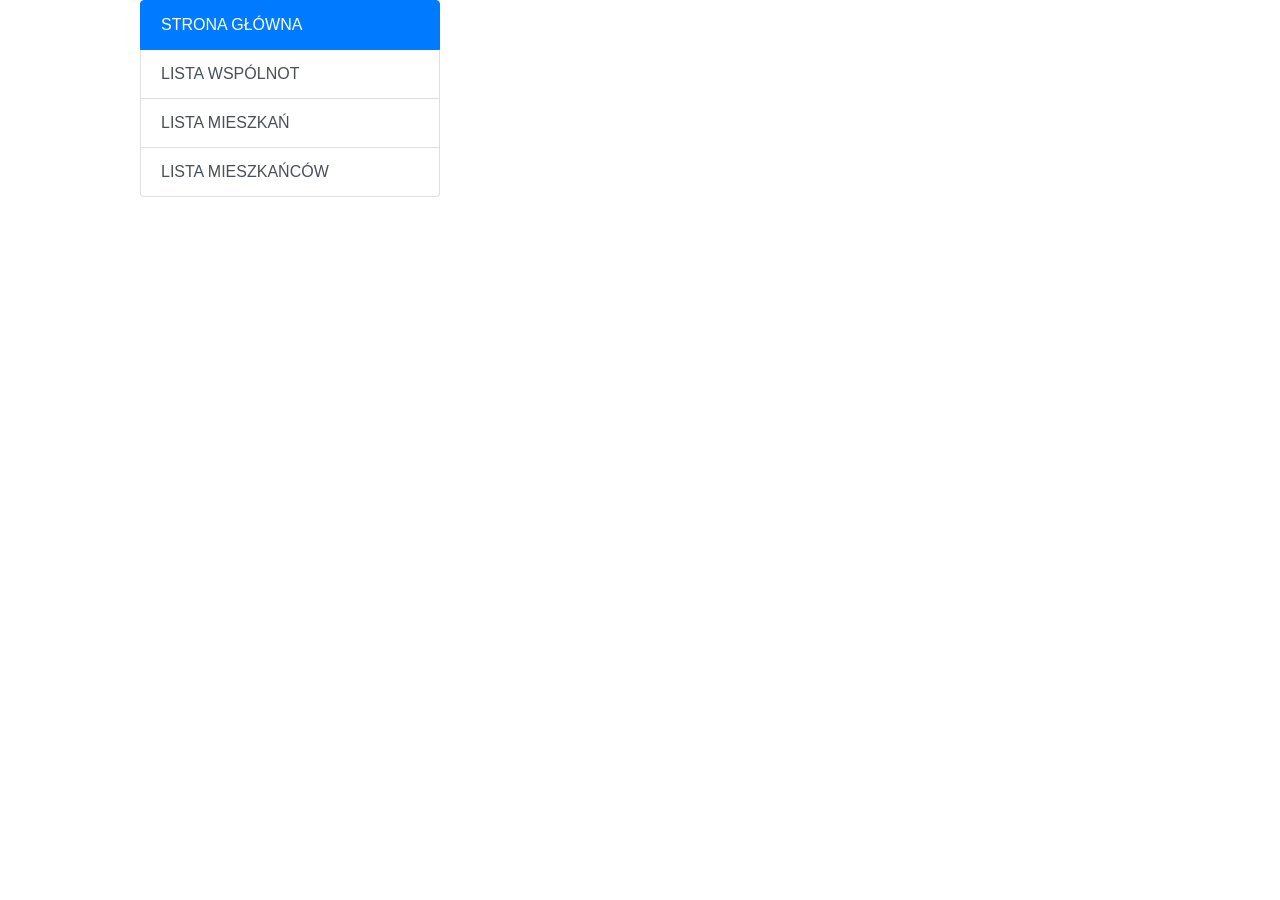
<file: src/main/resources/templates/index.html>
<!DOCTYPE html>
<html xmlns:th="http://www.thymeleaf.org">
<head>
    <meta charset="UTF-8"/>
    <title>MAIN PAGE - MENU</title>
    <link rel="stylesheet" href="regStyle.css">
    <link rel="stylesheet" href="https://maxcdn.bootstrapcdn.com/bootstrap/4.0.0/css/bootstrap.min.css"
          integrity="sha384-Gn5384xqQ1aoWXA+058RXPxPg6fy4IWvTNh0E263XmFcJlSAwiGgFAW/dAiS6JXm" crossorigin="anonymous">
    <script src="https://code.jquery.com/jquery-3.2.1.slim.min.js"
            integrity="sha384-KJ3o2DKtIkvYIK3UENzmM7KCkRr/rE9/Qpg6aAZGJwFDMVNA/GpGFF93hXpG5KkN"
            crossorigin="anonymous"></script>
    <script src="https://cdnjs.cloudflare.com/ajax/libs/popper.js/1.12.9/umd/popper.min.js"
            integrity="sha384-ApNbgh9B+Y1QKtv3Rn7W3mgPxhU9K/ScQsAP7hUibX39j7fakFPskvXusvfa0b4Q"
            crossorigin="anonymous"></script>
    <script src="https://maxcdn.bootstrapcdn.com/bootstrap/4.0.0/js/bootstrap.min.js"
            integrity="sha384-JZR6Spejh4U02d8jOt6vLEHfe/JQGiRRSQQxSfFWpi1MquVdAyjUar5+76PVCmYl"
            crossorigin="anonymous"></script>
</head>
<body>
<header></header>
<div class="mainPart">
    <div class="list-group navDiv">
        <a href="/main" class="list-group-item list-group-item-action active">STRONA GŁÓWNA</a>
        <a href="/allHousingCooperatives" class="list-group-item list-group-item-action">LISTA WSPÓLNOT</a>
        <a href="/allFlats" class="list-group-item list-group-item-action">LISTA MIESZKAŃ</a>
        <a href="/allResidents" class="list-group-item list-group-item-action">LISTA MIESZKAŃCÓW</a>
    </div>
<article>
<p th:text="'Liczba wszystkich wspólnot: ' + ${hcCount}"></p>
<p th:text="'Liczba wszystkich mieszkań: ' + ${flatsCount}"></p>
<p th:text="'Liczba wszystkich mieszkańców: ' + ${residents}"></p>
</article>
</div>
</body>
</html>
</file>
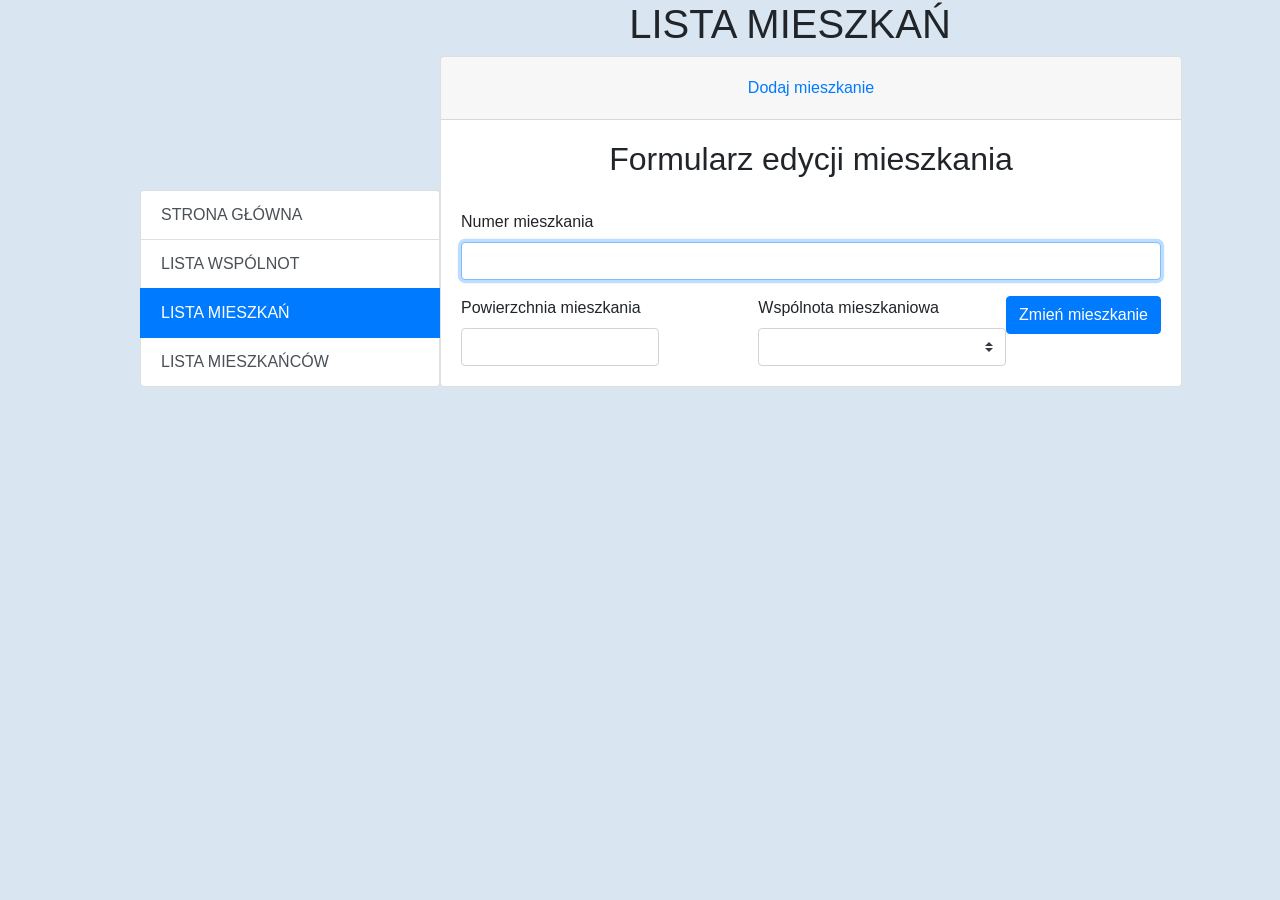
<file: src/main/resources/templates/flatModify.html>
<!DOCTYPE html>
<html xmlns:th="http://www.thymeleaf.org">
<head>
    <meta charset="UTF-8"/>
    <title>Housing Cooperative List</title>
    <link rel="stylesheet" href="regStyle.css">
    <link rel="stylesheet" href="https://maxcdn.bootstrapcdn.com/bootstrap/4.0.0/css/bootstrap.min.css"
          integrity="sha384-Gn5384xqQ1aoWXA+058RXPxPg6fy4IWvTNh0E263XmFcJlSAwiGgFAW/dAiS6JXm" crossorigin="anonymous">
    <script src="https://code.jquery.com/jquery-3.2.1.slim.min.js"
            integrity="sha384-KJ3o2DKtIkvYIK3UENzmM7KCkRr/rE9/Qpg6aAZGJwFDMVNA/GpGFF93hXpG5KkN"
            crossorigin="anonymous"></script>
    <script src="https://cdnjs.cloudflare.com/ajax/libs/popper.js/1.12.9/umd/popper.min.js"
            integrity="sha384-ApNbgh9B+Y1QKtv3Rn7W3mgPxhU9K/ScQsAP7hUibX39j7fakFPskvXusvfa0b4Q"
            crossorigin="anonymous"></script>
    <script src="https://maxcdn.bootstrapcdn.com/bootstrap/4.0.0/js/bootstrap.min.js"
            integrity="sha384-JZR6Spejh4U02d8jOt6vLEHfe/JQGiRRSQQxSfFWpi1MquVdAyjUar5+76PVCmYl"
            crossorigin="anonymous"></script>
</head>
<body class="bckgd">
<div class="mainPart">

    <div class="list-group navDiv">
        <a href="/main" class="list-group-item list-group-item-action">STRONA GŁÓWNA</a>
        <a href="/allHousingCooperatives" class="list-group-item list-group-item-action">LISTA WSPÓLNOT</a>
        <a href="/allFlats" class="list-group-item list-group-item-action active">LISTA MIESZKAŃ</a>
        <a href="/allResidents" class="list-group-item list-group-item-action">LISTA MIESZKAŃCÓW</a>
    </div>


    <div class="articleDiv">
        <div class="add_button"><h1>LISTA MIESZKAŃ</h1></div>
        <div class="form_part" id="accordion">
            <div class="card">
                <div class="card-header" id="headingOne">
                    <h5 class="mb-0">
                        <button class="btn btn-link add_button" data-toggle="collapse" data-target="#collapseOne"
                                aria-expanded="true" aria-controls="collapseOne">Dodaj mieszkanie
                        </button>
                    </h5>
                </div>

                <div id="collapseOne" class="collapse show" aria-labelledby="headingOne" data-parent="#accordion">
                    <form class="card-body allform" method="post" action="/flatModify" th:object="${flatMod}">
                        <h2 class="headerName">Formularz edycji mieszkania</h2><br/>

                        <div class="form-group nameDiv">
                            <label for="numberID">Numer mieszkania</label>
                            <input class="form-control nameInput" id="numberID" type="text" name="number"
                                   th:value="${flatMod.getFlatNo()}" autofocus th:field="*{flatNo}"/>
                        </div>

                        <div class="adressDiv">

                            <div class="streetDiv">
                                <label for="streetID">Powierzchnia mieszkania</label>
                                <input class="form-control" id="streetID" required type="text" name="area"
                                       pattern="[0-9]{1,}.[0-9]{0,2}"
                                       title="Powierzchnia powinna zawierać max dwa miejsca po przecinku i powinien zostać wykorzystany znak kropki ."
                                       th:field="*{flatArea}" th:value="${flatMod.getFlatArea()}">
                            </div>

                            <div class="noDiv">
                                <label hidden for="noID">Liczba mieszkańców</label>
                                <input hidden class="form-control" id="noID" required type="number" name="residentsNo"
                                       th:field="*{residentsNumber}" th:value="${flatMod.getResidentsNumber()}">
                            </div>

                            <div class="cityDiv">
                                <label for="cityID">Wspólnota mieszkaniowa</label>
                                <select class="custom-select" id="cityID" name="idHC" required>
                                    <option class="defaultCity" th:value="${flatMod.getHousingCooperative().getIdHC()}"
                                            th:text="${flatMod.getHousingCooperative().getName()}" selected
                                            data-default></option>
                                    <option th:each="hc : ${hcList}" th:value="${hc.getIdHC()}"
                                            th:text="${hc.getName()}"></option>
                                </select>
                            </div>
                            <input hidden type="number" name="idF" th:value="${flatMod.getIdF()}">

                            <br/>
                            <div class="buttonDiv">
                                <input class="btn btn-primary" type="submit" value="Zmień mieszkanie">
                            </div>
                        </div>
                    </form>
                </div>
            </div>
        </div>


    </div>
</div>
</body>
</html>
</file>
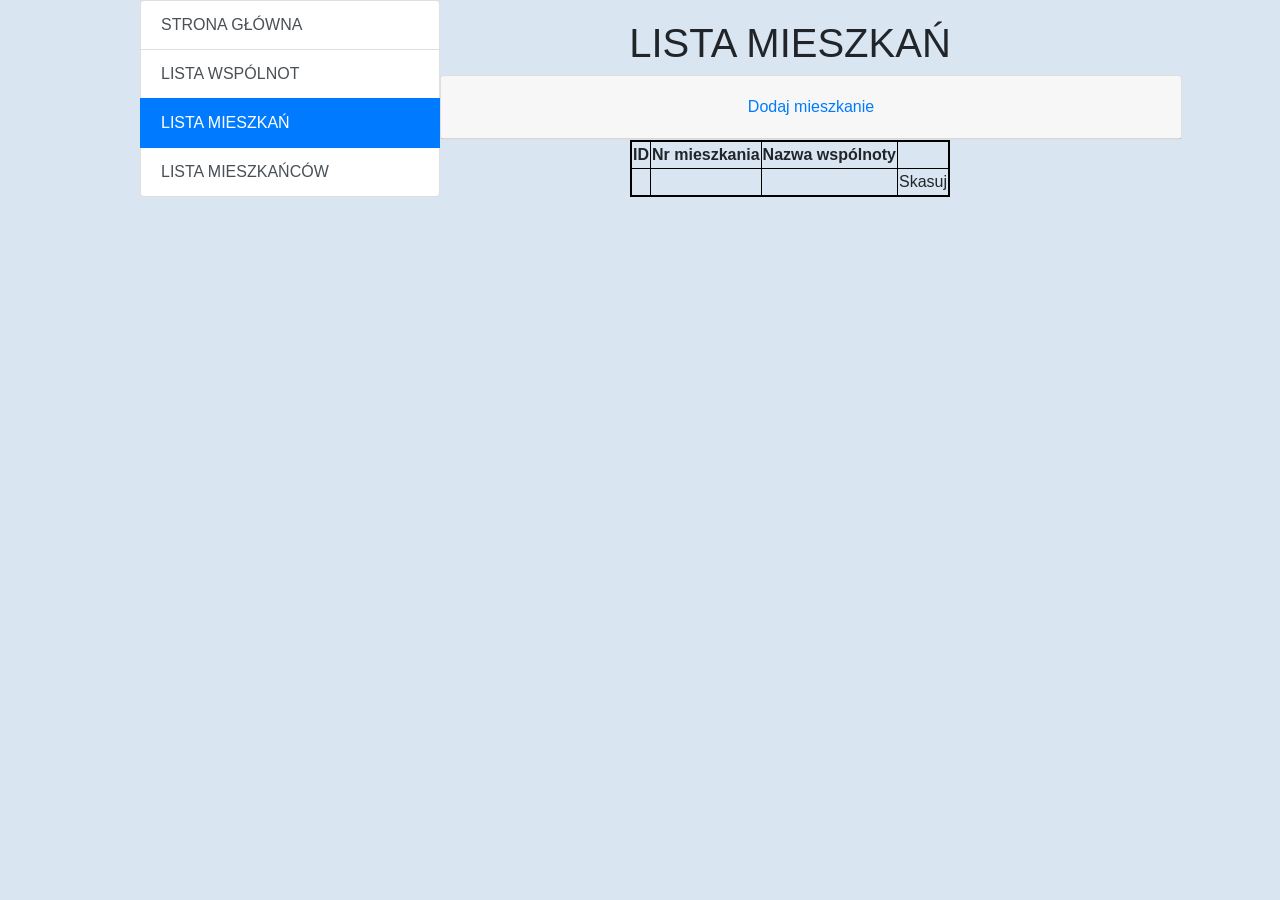
<file: src/main/resources/templates/flatsList.html>
<!DOCTYPE html>
<html xmlns:th="http://www.thymeleaf.org">
<head>
    <meta charset="UTF-8"/>
    <title>Housing Cooperative List</title>
    <link rel="stylesheet" href="regStyle.css">
    <link rel="stylesheet" href="https://maxcdn.bootstrapcdn.com/bootstrap/4.0.0/css/bootstrap.min.css"
          integrity="sha384-Gn5384xqQ1aoWXA+058RXPxPg6fy4IWvTNh0E263XmFcJlSAwiGgFAW/dAiS6JXm" crossorigin="anonymous">
    <script src="https://code.jquery.com/jquery-3.2.1.slim.min.js"
            integrity="sha384-KJ3o2DKtIkvYIK3UENzmM7KCkRr/rE9/Qpg6aAZGJwFDMVNA/GpGFF93hXpG5KkN"
            crossorigin="anonymous"></script>
    <script src="https://cdnjs.cloudflare.com/ajax/libs/popper.js/1.12.9/umd/popper.min.js"
            integrity="sha384-ApNbgh9B+Y1QKtv3Rn7W3mgPxhU9K/ScQsAP7hUibX39j7fakFPskvXusvfa0b4Q"
            crossorigin="anonymous"></script>
    <script src="https://maxcdn.bootstrapcdn.com/bootstrap/4.0.0/js/bootstrap.min.js"
            integrity="sha384-JZR6Spejh4U02d8jOt6vLEHfe/JQGiRRSQQxSfFWpi1MquVdAyjUar5+76PVCmYl"
            crossorigin="anonymous"></script>
</head>
<body class="bckgd">
<div class="mainPart">

    <div class="list-group navDiv">
        <a href="/main" class="list-group-item list-group-item-action">STRONA GŁÓWNA</a>
        <a href="/allHousingCooperatives" class="list-group-item list-group-item-action">LISTA WSPÓLNOT</a>
        <a href="/allFlats" class="list-group-item list-group-item-action active">LISTA MIESZKAŃ</a>
        <a href="/allResidents" class="list-group-item list-group-item-action">LISTA MIESZKAŃCÓW</a>
    </div>


    <div class="articleDiv">
        <div class="add_button"><h1>LISTA MIESZKAŃ</h1></div>
        <div class="form_part" id="accordion">
            <div class="card">
                <div class="card-header" id="headingOne">
                    <h5 class="mb-0">
                        <button class="btn btn-link add_button" data-toggle="collapse" data-target="#collapseOne"
                                aria-expanded="true" aria-controls="collapseOne">Dodaj mieszkanie
                        </button>
                    </h5>
                </div>

                <div id="collapseOne" class="collapse hide" aria-labelledby="headingOne" data-parent="#accordion">
                    <form class="card-body allform" method="post" action="/addFlat" th:object="${newFlat}">
                        <h2 class="headerName">Formularz dodawania nowego mieszkania</h2><br/>

                        <div class="form-group nameDiv">
                            <label for="numberID">Numer mieszkania</label>
                            <input class="form-control nameInput" id="numberID" type="text" name="number"
                                   placeholder="Wpisz nr mieszkania"
                                   autofocus th:field="*{flatNo}"/>
                        </div>

                        <div class="adressDiv">

                            <div class="streetDiv">
                                <label for="streetID">Powierzchnia mieszkania</label>
                                <input class="form-control" id="streetID" required type="text" name="area" pattern="[0-9]{1,}.[0-9]{0,2}"
                                       title="Powierzchnia powinna zawierać max dwa miejsca po przecinku i powinien zostać wykorzystany znak kropki ."
                                       placeholder="Wpisz powierznię mieszkania" th:field="*{flatArea}">
                            </div>

                            <div class="noDiv">
                                <label hidden for="noID">Liczba mieszkańców</label>
                                <input hidden class="form-control" id="noID" required type="number" value="0" name="residentsNo"
                                       placeholder="Wpisz liczbę mieszkańców" th:field="*{residentsNumber}">
                            </div>

                            <div class="cityDiv">
                                <label for="cityID">Wspólnota mieszkaniowa</label>
                                <select class="custom-select" id="cityID" name="idHC" required>
                                    <option class="defaultCity" value="" selected data-default>Wybierz...</option>
                                    <option th:each="hc : ${hcList}" th:value="${hc.getIdHC()}" th:text="${hc.name}"></option>
                                </select>
                            </div>
                        </div>
                        <br/>
                        <div class="buttonDiv">
                            <input class="btn btn-primary" type="submit" value="Dodaj mieszkanie">
                        </div>
                    </form>
                </div>
            </div>
        </div>

        <div class="table_part">
            <table class="tb all_table">
                <tr class="tb">
                    <th class="tb" scope="col" align="center">ID</th>
                    <th class="tb" scope="col" align="center">Nr mieszkania</th>
                    <th class="tb" scope="col" align="center">Nazwa wspólnoty</th>
                    <th class="tb" scope="col"></th>
                </tr>
                <tr class="tb" th:each="fl : ${flats}">
                    <td class="tb" th:text="${fl.getIdF()}"></td>
                    <td class="tb"><a th:href="'/flatDetail?idF=' + ${fl.getIdF()}"
                                      th:text="${fl.getFlatNo()}"></a></td>
                    <td class="tb" th:text="${fl.getHousingCooperative().getName()}"></td>
                    <td class="tb"><a th:href="'/deleteF?idF=' + ${fl.getIdF()}">Skasuj</a></td>
                </tr>
            </table>
        </div>

    </div>
</div>
</body>
</html>
</file>
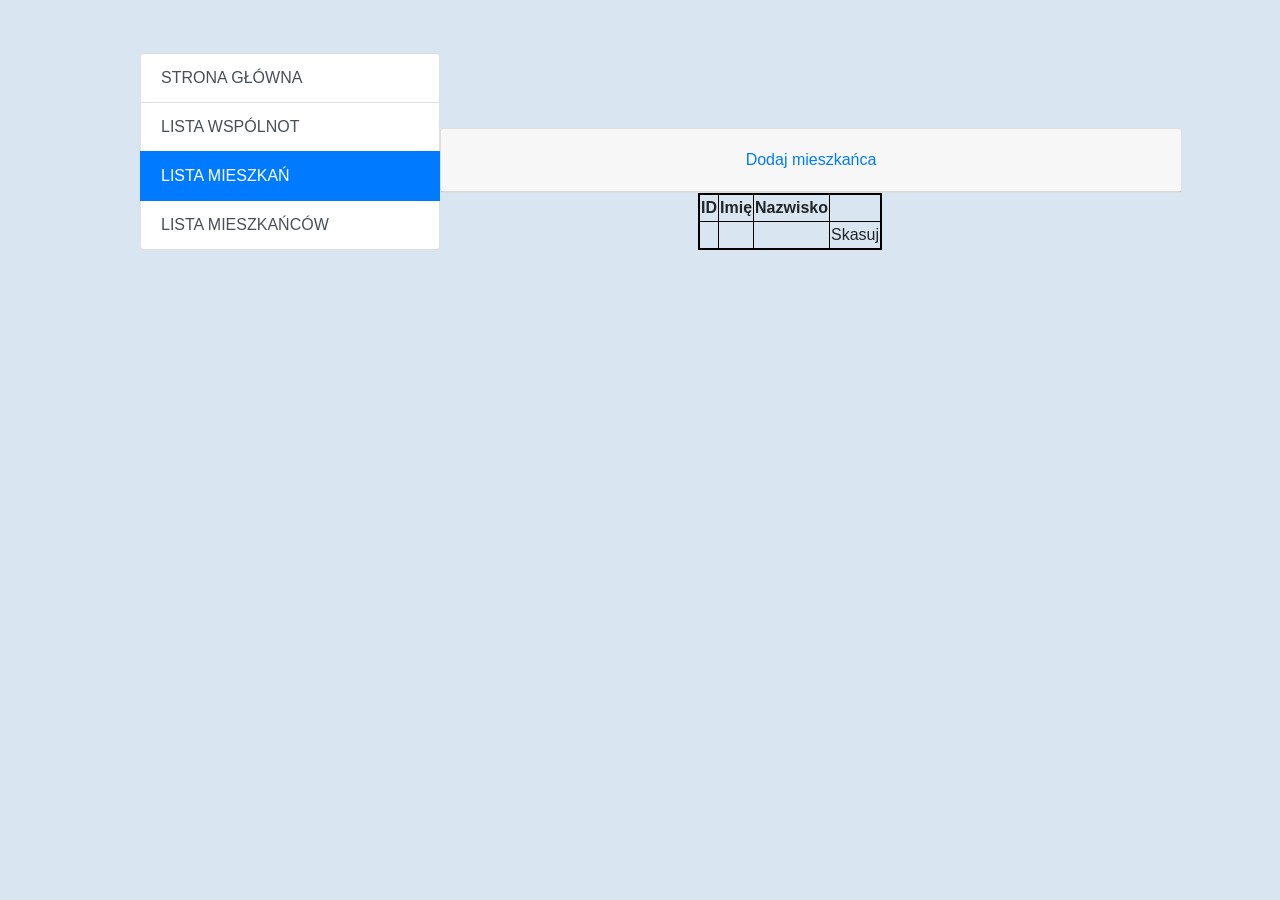
<file: src/main/resources/templates/flDetail.html>
<!DOCTYPE html>
<html xmlns:th="http://www.thymeleaf.org">
<head>
    <meta charset="UTF-8"/>
    <title>Housing Cooperative List</title>
    <link rel="stylesheet" href="regStyle.css">
    <link rel="stylesheet" href="https://maxcdn.bootstrapcdn.com/bootstrap/4.0.0/css/bootstrap.min.css"
          integrity="sha384-Gn5384xqQ1aoWXA+058RXPxPg6fy4IWvTNh0E263XmFcJlSAwiGgFAW/dAiS6JXm" crossorigin="anonymous">
    <script src="https://code.jquery.com/jquery-3.2.1.slim.min.js"
            integrity="sha384-KJ3o2DKtIkvYIK3UENzmM7KCkRr/rE9/Qpg6aAZGJwFDMVNA/GpGFF93hXpG5KkN"
            crossorigin="anonymous"></script>
    <script src="https://cdnjs.cloudflare.com/ajax/libs/popper.js/1.12.9/umd/popper.min.js"
            integrity="sha384-ApNbgh9B+Y1QKtv3Rn7W3mgPxhU9K/ScQsAP7hUibX39j7fakFPskvXusvfa0b4Q"
            crossorigin="anonymous"></script>
    <script src="https://maxcdn.bootstrapcdn.com/bootstrap/4.0.0/js/bootstrap.min.js"
            integrity="sha384-JZR6Spejh4U02d8jOt6vLEHfe/JQGiRRSQQxSfFWpi1MquVdAyjUar5+76PVCmYl"
            crossorigin="anonymous"></script>
</head>
<body class="bckgd">
<div class="mainPart">

    <div class="list-group navDiv">
        <a href="/main" class="list-group-item list-group-item-action">STRONA GŁÓWNA</a>
        <a href="/allHousingCooperatives" class="list-group-item list-group-item-action">LISTA WSPÓLNOT</a>
        <a href="/allFlats" class="list-group-item list-group-item-action active">LISTA MIESZKAŃ</a>
        <a href="/allResidents" class="list-group-item list-group-item-action">LISTA MIESZKAŃCÓW</a>
    </div>


    <div class="articleDiv">
        <h1 th:text="'Lista mieszkańców mieszkania: ' + ${flat.getFlatNo()}"></h1>
        <p th:text="'Wspólnoty: ' + ${flat.getHousingCooperative().getName()}"></p><br/>
        <p th:text="'Liczba mieszkańców: ' + ${residentsNo}"></p><br/>
        <p th:text="'Powierzchnia: ' + ${flat.getFlatArea()}"></p><br/>

        <div class="form_part" id="accordion">
            <div class="card">
                <div class="card-header" id="headingOne">
                    <h5 class="mb-0">
                        <button class="btn btn-link add_button" data-toggle="collapse" data-target="#collapseOne"
                                aria-expanded="true" aria-controls="collapseOne">Dodaj mieszkańca
                        </button>
                    </h5>
                </div>

                <div id="collapseOne" class="collapse hide" aria-labelledby="headingOne" data-parent="#accordion">
                    <form class="card-body allform" method="post" action="/addResident" th:object="${newResident}">
                        <h2 class="headerName">Formularz dodawania nowego mieszkańca</h2><br/>

                        <div class="form-group nameDiv">
                            <label for="nameID">Imię</label>
                            <input class="form-control nameInput" id="nameID" type="text" name="name"
                                   placeholder="Wpisz imię"
                                   autofocus th:field="*{name}"/>
                        </div>

                        <div class="form-group nameDiv">
                            <label for="surnameID">Nazwisko</label>
                            <input class="form-control nameInput" id="surnameID" type="text" name="surname"
                                   placeholder="Wpisz nazwisko"
                                   autofocus th:field="*{surname}"/>

                        </div>

                        <div class="sexDiv">
                            <label>Płeć</label>
                            <div class="selectSex">
                                <label><input th:each="sex : ${sexOption}" type="radio" name="sex"
                                              th:value="${sex.name()}" th:field="*{sex}" th:text="${sex.getPolishSex()}"></label>
                            </div>

                        </div>

                        <div class="cityDiv">
                            <label hidden for="cityID">Nr mieszkania</label>
                            <input hidden class="custom-select" id="cityID" name="idF" required th:value="${flat.getIdF()}"></input>
                        </div>

                        <br/>
                        <div class="buttonDiv">
                            <input class="btn btn-primary" type="submit" value="Dodaj mieszkańca">
                        </div>
                    </form>
                </div>
            </div>
        </div>

        <div class="table_part">
            <table class="tb all_table">
                <tr class="tb">
                    <th class="tb" scope="col" align="center">ID</th>
                    <th class="tb" scope="col" align="center">Imię</th>
                    <th class="tb" scope="col" align="center">Nazwisko</th>
                    <th class="tb" scope="col"></th>
                </tr>
                <tr class="tb" th:each="res : ${allResidents}">
                    <td class="tb" th:text="${res.getId()}"></td>
                    <td class="tb"><a th:href="'/residentDetail?idR=' + ${res.getId()}"
                                      th:text="${res.getName()}"></a></td>
                    <td class="tb" th:text="${res.getSurname()}"></td>
                    <td class="tb"><a th:href="'/deleteR?idR=' + ${res.getId()}">Skasuj</a></td>
                </tr>
            </table>
        </div>

    </div>
</div>
</body>
</html>
</file>
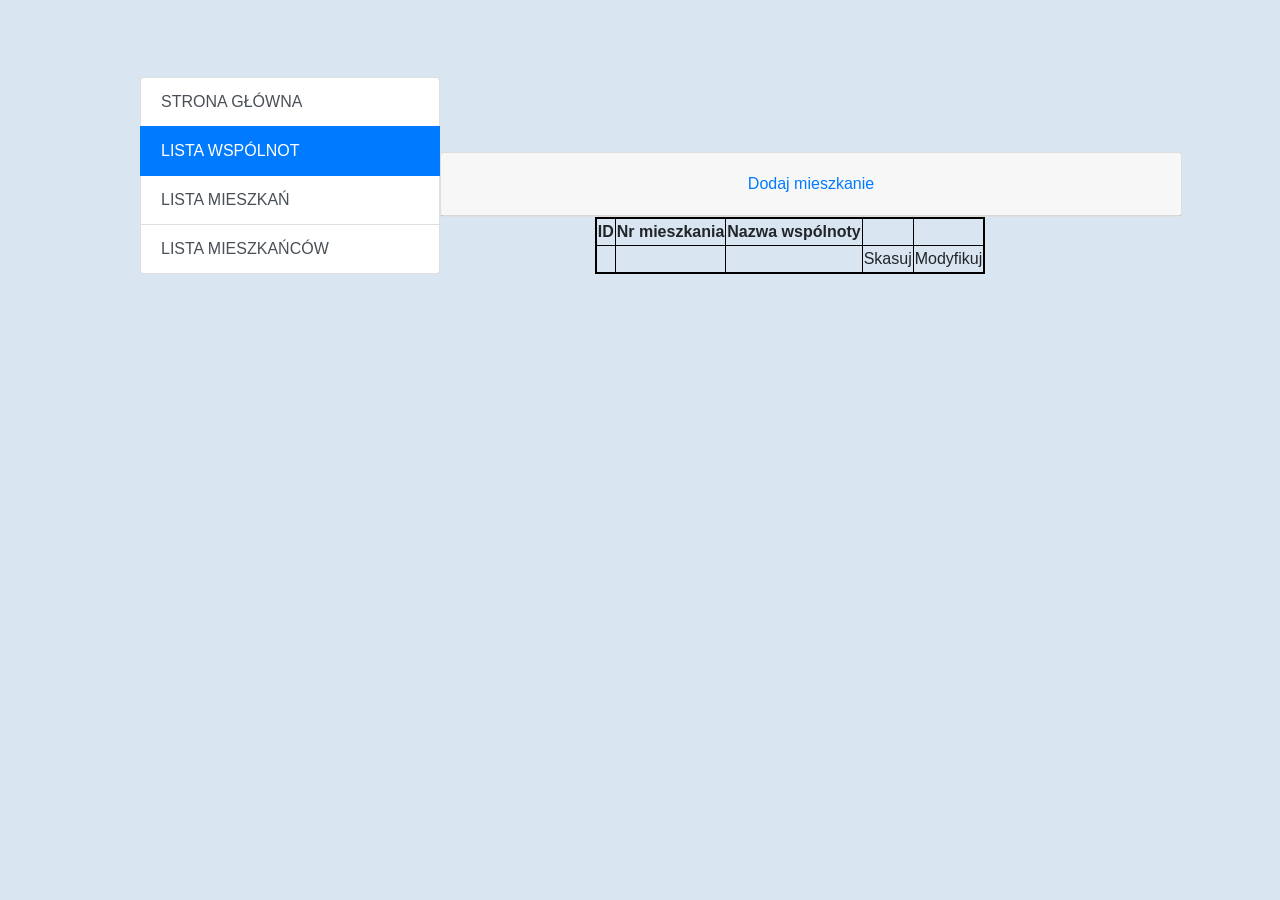
<file: src/main/resources/templates/hcDetail.html>
<!DOCTYPE html>
<html xmlns:th="http://www.thymeleaf.org">
<head>
    <meta charset="UTF-8"/>
    <title>Housing Cooperative List</title>
    <link rel="stylesheet" href="regStyle.css">
    <link rel="stylesheet" href="https://maxcdn.bootstrapcdn.com/bootstrap/4.0.0/css/bootstrap.min.css"
          integrity="sha384-Gn5384xqQ1aoWXA+058RXPxPg6fy4IWvTNh0E263XmFcJlSAwiGgFAW/dAiS6JXm" crossorigin="anonymous">
    <script src="https://code.jquery.com/jquery-3.2.1.slim.min.js"
            integrity="sha384-KJ3o2DKtIkvYIK3UENzmM7KCkRr/rE9/Qpg6aAZGJwFDMVNA/GpGFF93hXpG5KkN"
            crossorigin="anonymous"></script>
    <script src="https://cdnjs.cloudflare.com/ajax/libs/popper.js/1.12.9/umd/popper.min.js"
            integrity="sha384-ApNbgh9B+Y1QKtv3Rn7W3mgPxhU9K/ScQsAP7hUibX39j7fakFPskvXusvfa0b4Q"
            crossorigin="anonymous"></script>
    <script src="https://maxcdn.bootstrapcdn.com/bootstrap/4.0.0/js/bootstrap.min.js"
            integrity="sha384-JZR6Spejh4U02d8jOt6vLEHfe/JQGiRRSQQxSfFWpi1MquVdAyjUar5+76PVCmYl"
            crossorigin="anonymous"></script>
</head>
<body class="bckgd">
<div class="mainPart">

    <div class="list-group navDiv">
        <a href="/main" class="list-group-item list-group-item-action">STRONA GŁÓWNA</a>
        <a href="/allHousingCooperatives" class="list-group-item list-group-item-action active">LISTA WSPÓLNOT</a>
        <a href="/allFlats" class="list-group-item list-group-item-action">LISTA MIESZKAŃ</a>
        <a href="/allResidents" class="list-group-item list-group-item-action">LISTA MIESZKAŃCÓW</a>
    </div>

    <div class="articleDiv">
        <h1 th:text="'Lista mieszkań wspólnoty: ' + ${hc.getName()}"></h1><br/>
        <p th:text="'Liczba mieszkań: ' + ${flatsNo} + ' , suma powierzczni: ' + ${sumArea}"></p><br/>
        <p th:text="'Ulica: ' + ${hc.getAdressStreet()} + ' , nr budynku: ' + ${hc.getAdressNo()}"></p><br/>
        <p th:text="'Miasto: ' + ${hc.getCity().getPolishName()} + ', kod: ' + ${hc.getAdressCode()}"></p><br/>

        <div class="form_part" id="accordion">
            <div class="card">
                <div class="card-header" id="headingOne">
                    <h5 class="mb-0">
                        <button class="btn btn-link add_button" data-toggle="collapse" data-target="#collapseOne"
                                aria-expanded="true" aria-controls="collapseOne">Dodaj mieszkanie
                        </button>
                    </h5>
                </div>

                <div id="collapseOne" class="collapse hide" aria-labelledby="headingOne" data-parent="#accordion">
                    <form class="card-body allform" method="post" action="/addFlat" th:object="${newFlat}">
                        <h2 class="headerName">Formularz dodawania nowego mieszkania</h2><br/>

                        <div class="form-group nameDiv">
                            <label for="numberID">Numer mieszkania</label>
                            <input class="form-control nameInput" id="numberID" type="text" name="number"
                                   placeholder="Wpisz nr mieszkania"
                                   autofocus th:field="*{flatNo}"/>
                        </div>

                        <div class="adressDiv">

                            <div class="streetDiv">
                                <label for="streetID">Powierzchnia mieszkania</label>
                                <input class="form-control" id="streetID" required type="text" name="area"
                                       pattern="[0-9]{1,}.[0-9]{0,2}"
                                       title="Powierzchnia powinna zawierać max dwa miejsca po przecinku i powinien zostać wykorzystany znak kropki ."
                                       placeholder="Wpisz powierznię mieszkania" th:field="*{flatArea}">
                            </div>

                            <div class="noDiv">
                                <label hidden for="noID">Liczba mieszkańców</label>
                                <input hidden class="form-control" id="noID" required type="number" value="0"
                                       name="residentsNo"
                                       placeholder="Wpisz liczbę mieszkańców" th:field="*{residentsNumber}">
                            </div>

                            <div class="cityDiv">
                                <input hidden type="text" name="idHC" th:value="${hc.getIdHC()}"></input>
                            </div>
                        </div>
                        <br/>
                        <div class="buttonDiv">
                            <input class="btn btn-primary" type="submit" value="Dodaj mieszkanie">
                        </div>
                    </form>
                </div>
            </div>
        </div>

        <div class="table_part">
            <table class="tb all_table">
                <tr class="tb">
                    <th class="tb" scope="col" align="center">ID</th>
                    <th class="tb" scope="col" align="center">Nr mieszkania</th>
                    <th class="tb" scope="col" align="center">Nazwa wspólnoty</th>
                    <th class="tb" scope="col"></th>
                    <th class="tb" scope="col"></th>
                </tr>
                <tr class="tb" th:each="fl : ${allFlats}">
                    <td class="tb" th:text="${fl.getIdF()}"></td>
                    <td class="tb"><a th:href="'/flatDetail?idF=' + ${fl.getIdF()}"
                                      th:text="${fl.getFlatNo()}"></a></td>
                    <td class="tb" th:text="${fl.getHousingCooperative().getName()}"></td>
                    <td class="tb"><a th:href="'/deleteF?idF=' + ${fl.getIdF()}">Skasuj</a></td>
                    <td class="tb"><a th:href="'/flatModifyForm?idF=' + ${fl.getIdF()}">Modyfikuj</a></td>
                </tr>
            </table>
        </div>

    </div>
</div>
</body>
</html>
</file>
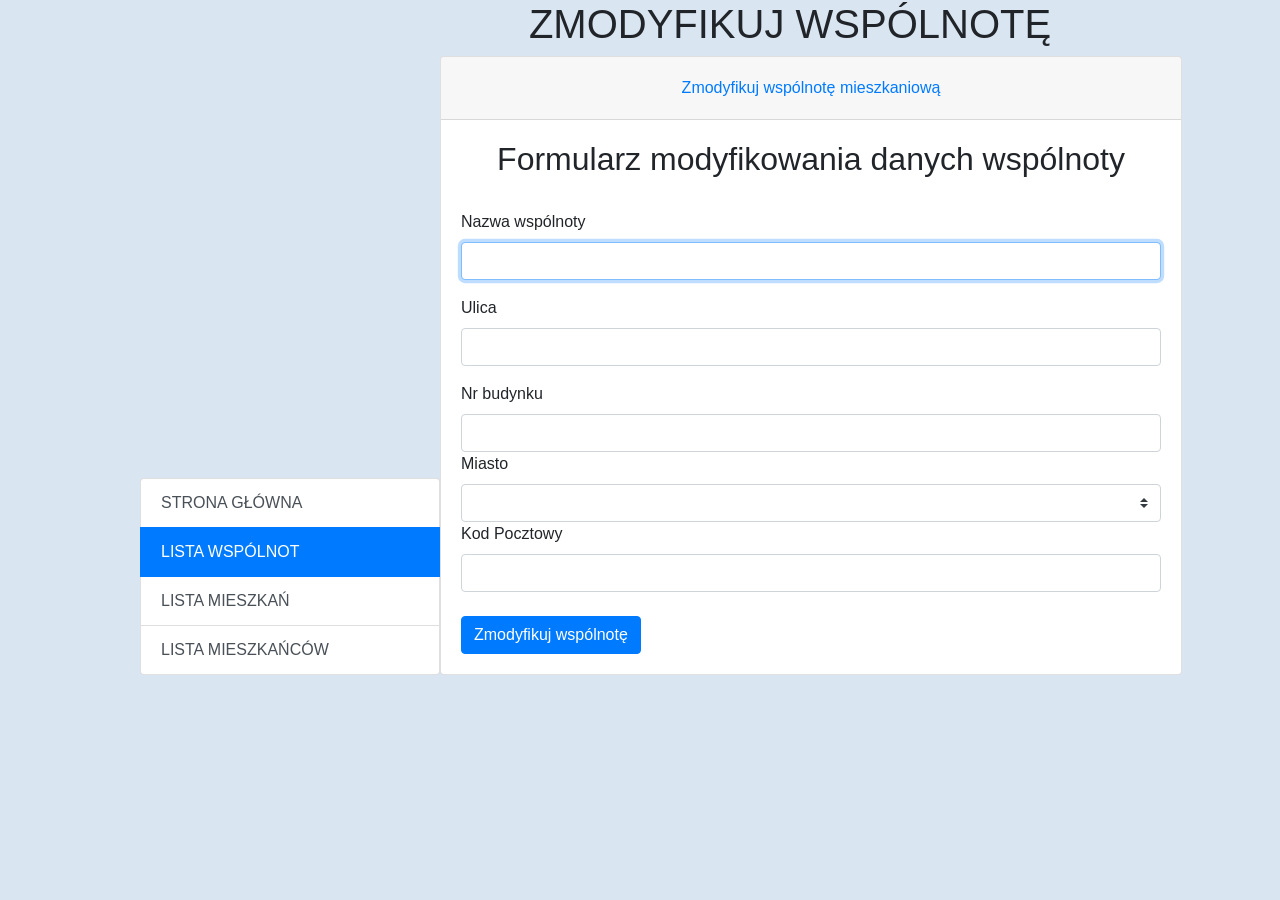
<file: src/main/resources/templates/hcModify.html>
<!DOCTYPE html>
<html xmlns:th="http://www.thymeleaf.org">
<head>
    <meta charset="UTF-8"/>
    <title>Housing Cooperative List</title>
    <link rel="stylesheet" href="regStyle.css">
    <link rel="stylesheet" href="https://maxcdn.bootstrapcdn.com/bootstrap/4.0.0/css/bootstrap.min.css"
          integrity="sha384-Gn5384xqQ1aoWXA+058RXPxPg6fy4IWvTNh0E263XmFcJlSAwiGgFAW/dAiS6JXm" crossorigin="anonymous">
    <script src="https://code.jquery.com/jquery-3.2.1.slim.min.js"
            integrity="sha384-KJ3o2DKtIkvYIK3UENzmM7KCkRr/rE9/Qpg6aAZGJwFDMVNA/GpGFF93hXpG5KkN"
            crossorigin="anonymous"></script>
    <script src="https://cdnjs.cloudflare.com/ajax/libs/popper.js/1.12.9/umd/popper.min.js"
            integrity="sha384-ApNbgh9B+Y1QKtv3Rn7W3mgPxhU9K/ScQsAP7hUibX39j7fakFPskvXusvfa0b4Q"
            crossorigin="anonymous"></script>
    <script src="https://maxcdn.bootstrapcdn.com/bootstrap/4.0.0/js/bootstrap.min.js"
            integrity="sha384-JZR6Spejh4U02d8jOt6vLEHfe/JQGiRRSQQxSfFWpi1MquVdAyjUar5+76PVCmYl"
            crossorigin="anonymous"></script>
</head>
<body class="bckgd">
<div class="mainPart">

    <div class="list-group navDiv">
        <a href="/main" class="list-group-item list-group-item-action">STRONA GŁÓWNA</a>
        <a href="/allHousingCooperatives" class="list-group-item list-group-item-action active">LISTA WSPÓLNOT</a>
        <a href="/allFlats" class="list-group-item list-group-item-action">LISTA MIESZKAŃ</a>
        <a href="/allResidents" class="list-group-item list-group-item-action">LISTA MIESZKAŃCÓW</a>
    </div>


    <div class="articleDiv">
        <div class="add_button"><h1>ZMODYFIKUJ WSPÓLNOTĘ</h1></div>
        <div class="form_part">
            <div class="card">
                <div class="card-header" id="headingOne">
                    <h5 class="mb-0">
                        <button class="btn btn-link add_button" data-toggle="collapse" data-target="#collapseOne"
                                aria-expanded="true" aria-controls="collapseOne">Zmodyfikuj wspólnotę mieszkaniową
                        </button>
                    </h5>
                </div>

                <div id="collapseOne" class="collapse show" aria-labelledby="headingOne" data-parent="#accordion">
                    <form class="card-body allform" method="post" action="/addHouseCooperative" th:object="${hcMod}">
                        <h2 class="headerName">Formularz modyfikowania danych wspólnoty</h2><br/>

                        <div class="form-group nameDiv">
                            <label for="nameID">Nazwa wspólnoty</label>
                            <input class="form-control nameInput" id="nameID" type="text" name="name"
                                   th:value="${hcMod.getName()}" th:field="*{name}"
                                   autofocus/>
                        </div>
                        <div class="form-group nameDiv">
                            <label for="streetID">Ulica</label>
                            <input class="form-control" id="streetID" type="text" name="street"
                                   th:value="${hcMod.getAdressStreet()}" required th:field="*{adressStreet}">
                        </div>
                        <div>
                            <label for="noID">Nr budynku</label>
                            <input class="form-control" id="noID" type="text" name="no"
                                   th:value="${hcMod.getAdressNo()}" required th:field="*{adressNo}">
                        </div>
                        <div>
                            <label for="cityID">Miasto</label>
                            <select class="custom-select" id="cityID" name="city" required th:field="*{city}">
                                <option class="defaultCity" th:value="${hcMod.getCity().name()}"
                                        th:text="${hcMod.getCity().getPolishName()}" selected data-default></option>
                                <option th:each="cityEl : ${cities}" th:value="${cityEl.name()}"
                                        th:text="${cityEl.getPolishName()}"></option>
                            </select>
                        </div>

                        <div>
                            <label>Kod Pocztowy</label>
                            <input class="form-control" type="text" pattern="[0-9]{2}-[0-9]{3}" name="post"
                                   th:value="${hcMod.getAdressCode()}" required th:field="*{adressCode}">
                        </div>

                        <input hidden type="number" name="idF" th:value="${hcMod.getIdHC()}" th:field="*{idHC}">
                        <br/>
                        <div class="buttonDiv">
                            <input class="btn btn-primary" type="submit" value="Zmodyfikuj wspólnotę">
                        </div>
                    </form>
                </div>
            </div>
        </div>

    </div>
</div>
</body>
</html>
</file>
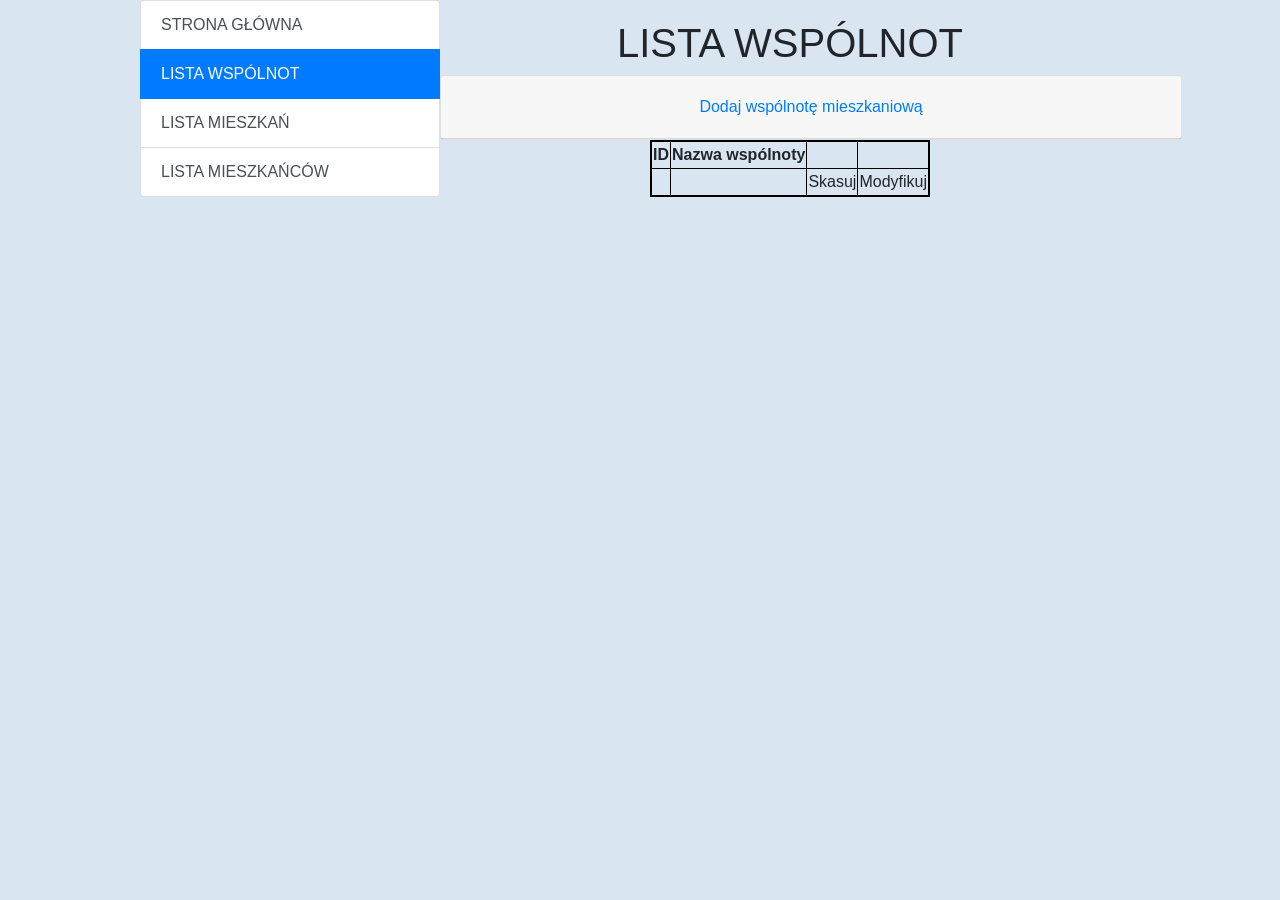
<file: src/main/resources/templates/houseCooperativesList.html>
<!DOCTYPE html>
<html xmlns:th="http://www.thymeleaf.org">
<head>
    <meta charset="UTF-8"/>
    <title>Housing Cooperative List</title>
    <link rel="stylesheet" href="regStyle.css">
    <link rel="stylesheet" href="https://maxcdn.bootstrapcdn.com/bootstrap/4.0.0/css/bootstrap.min.css"
          integrity="sha384-Gn5384xqQ1aoWXA+058RXPxPg6fy4IWvTNh0E263XmFcJlSAwiGgFAW/dAiS6JXm" crossorigin="anonymous">
    <script src="https://code.jquery.com/jquery-3.2.1.slim.min.js"
            integrity="sha384-KJ3o2DKtIkvYIK3UENzmM7KCkRr/rE9/Qpg6aAZGJwFDMVNA/GpGFF93hXpG5KkN"
            crossorigin="anonymous"></script>
    <script src="https://cdnjs.cloudflare.com/ajax/libs/popper.js/1.12.9/umd/popper.min.js"
            integrity="sha384-ApNbgh9B+Y1QKtv3Rn7W3mgPxhU9K/ScQsAP7hUibX39j7fakFPskvXusvfa0b4Q"
            crossorigin="anonymous"></script>
    <script src="https://maxcdn.bootstrapcdn.com/bootstrap/4.0.0/js/bootstrap.min.js"
            integrity="sha384-JZR6Spejh4U02d8jOt6vLEHfe/JQGiRRSQQxSfFWpi1MquVdAyjUar5+76PVCmYl"
            crossorigin="anonymous"></script>
</head>
<body class="bckgd">
<div class="mainPart">

    <div class="list-group navDiv">
        <a href="/main" class="list-group-item list-group-item-action">STRONA GŁÓWNA</a>
        <a href="/allHousingCooperatives" class="list-group-item list-group-item-action active">LISTA WSPÓLNOT</a>
        <a href="/allFlats" class="list-group-item list-group-item-action">LISTA MIESZKAŃ</a>
        <a href="/allResidents" class="list-group-item list-group-item-action">LISTA MIESZKAŃCÓW</a>
    </div>


    <div class="articleDiv">
        <div class="add_button"><h1>LISTA WSPÓLNOT</h1></div>
        <div class="form_part" id="accordion">
            <div class="card">
                <div class="card-header" id="headingOne">
                    <h5 class="mb-0">
                        <button class="btn btn-link add_button" data-toggle="collapse" data-target="#collapseOne"
                                aria-expanded="true" aria-controls="collapseOne">Dodaj wspólnotę mieszkaniową
                        </button>
                    </h5>
                </div>

                <div id="collapseOne" class="collapse hide" aria-labelledby="headingOne" data-parent="#accordion">
                    <form class="card-body allform" method="post" action="/addHouseCooperative" th:object="${newHC}">
                        <h2 class="headerName">Formularz dodawania nowej wspólnoty</h2><br/>

                        <div class="form-group nameDiv">
                            <label for="nameID">Nazwa wspónoty</label>
                            <input class="form-control nameInput" id="nameID" type="text" name="name"
                                   placeholder="Wpisz nazwę wspólnoty"
                                   autofocus th:field="*{name}"/>
                        </div>

                        <div class="adressDiv">

                            <div class="streetDiv">
                                <label for="streetID">Ulica</label>
                                <input class="form-control" id="streetID" required type="text" name="street"
                                       placeholder="Wpisz nazwę ulicy" th:field="*{adressStreet}">
                            </div>

                            <div class="noDiv">
                                <label for="noID">Nr lokalu</label>
                                <input class="form-control" id="noID" required type="text" name="number"
                                       placeholder="Wpisz nr" th:field="*{adressNo}">
                            </div>

                            <div class="cityDiv">
                                <label for="cityID">Miasto</label>
                                <select class="custom-select" id="cityID" name="city" required
                                        th:field="*{city}">
                                    <option class="defaultCity" value="" selected data-default>Wybierz...</option>
                                    <option th:each="cityEl : ${cities}" th:value="${cityEl.name()}" th:text="${cityEl.getPolishName()}"></option>
                                </select>
                            </div>
                            <div class="postcodeDiv">
                                <label>Kod pocztowy</label>
                                <input class="form-control" type="text" pattern="[0-9]{2}-[0-9]{3}" required name="postCode"
                                       placeholder="xx-xxx" th:field="*{adressCode}">
                            </div>
                        </div>
                        <br/>
                        <div class="buttonDiv">
                            <input class="btn btn-primary" type="submit" value="Dodaj wspólnotę">
                        </div>
                    </form>
                </div>
            </div>
        </div>

        <div class="table_part">
            <table class="tb all_table">
                <tr class="tb">
                    <th class="tb" scope="col" align="center">ID</th>
                    <th class="tb" scope="col" align="center">Nazwa wspólnoty</th>
                    <th class="tb" scope="col"></th>
                    <th class="tb" scope="col"></th>
                </tr>
                <tr class="tb" th:each="hc : ${hcl}">
                    <td class="tb" th:text="${hc.getIdHC()}"></td>
                    <td class="tb"><a th:href="'/houseCooperativeDetail?idHC=' + ${hc.getIdHC()}"
                                      th:text="${hc.getName()}"></a></td>
                    <td class="tb"><a th:href="'/deleteHC?idHC=' + ${hc.getIdHC()}">Skasuj</a></td>
                    <td class="tb"><a th:href="'/hcModifyForm?idHC=' + ${hc.getIdHC()}">Modyfikuj</a></td>
                </tr>
            </table>
        </div>

    </div>
</div>
</body>
</html>
</file>
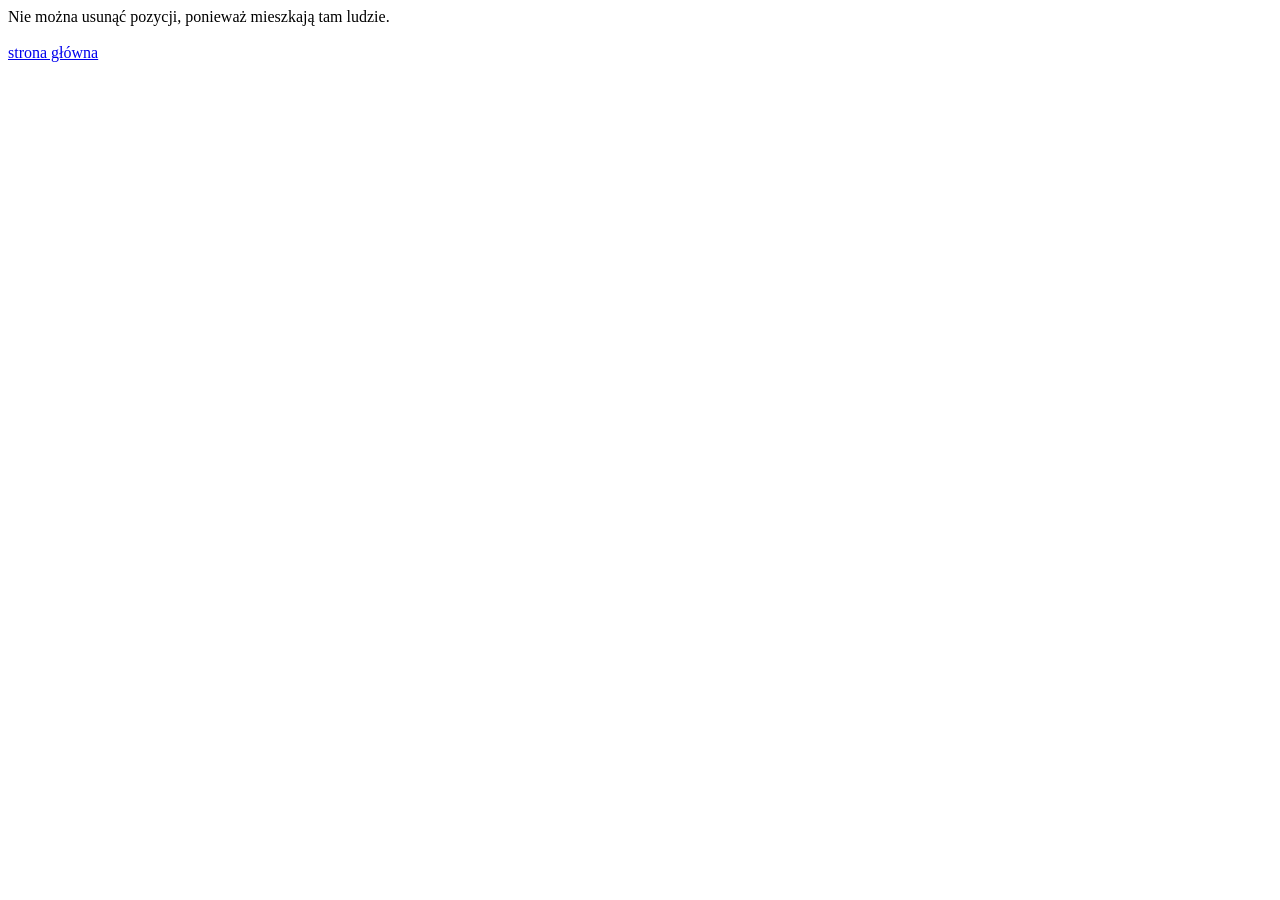
<file: src/main/resources/templates/info.html>
<!DOCTYPE html>
<html lang="en">
<head>
    <meta charset="UTF-8">
    <title>info</title>
</head>
<body>
<div>Nie można usunąć pozycji, ponieważ mieszkają tam ludzie.</div><br/>
<a href="/main">strona główna</a>
</body>
</html>
</file>
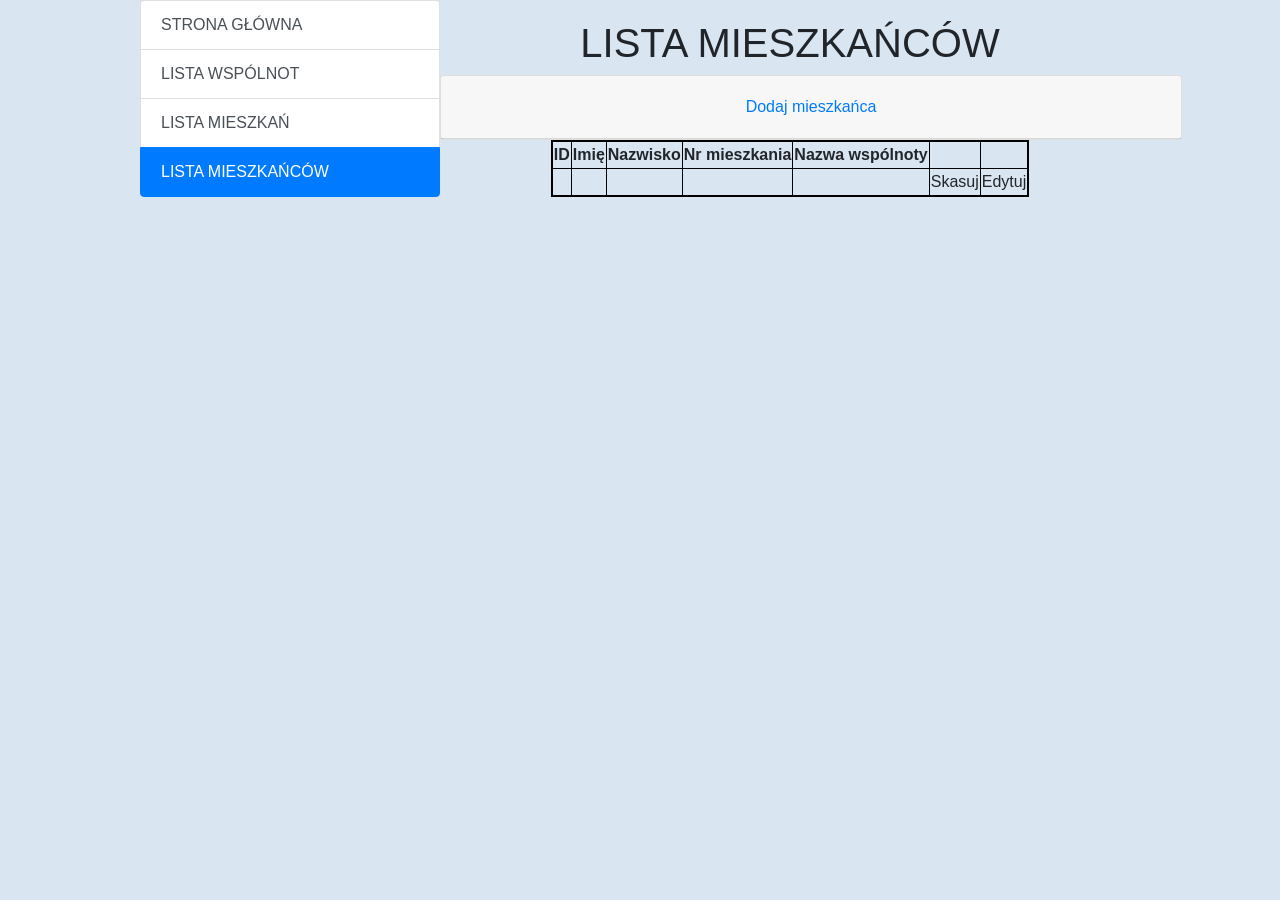
<file: src/main/resources/templates/residentsList.html>
<!DOCTYPE html>
<html xmlns:th="http://www.thymeleaf.org">
<head>
    <meta charset="UTF-8"/>
    <title>Housing Cooperative List</title>
    <link rel="stylesheet" href="regStyle.css">
    <link rel="stylesheet" href="https://maxcdn.bootstrapcdn.com/bootstrap/4.0.0/css/bootstrap.min.css"
          integrity="sha384-Gn5384xqQ1aoWXA+058RXPxPg6fy4IWvTNh0E263XmFcJlSAwiGgFAW/dAiS6JXm" crossorigin="anonymous">
    <script src="https://code.jquery.com/jquery-3.2.1.slim.min.js"
            integrity="sha384-KJ3o2DKtIkvYIK3UENzmM7KCkRr/rE9/Qpg6aAZGJwFDMVNA/GpGFF93hXpG5KkN"
            crossorigin="anonymous"></script>
    <script src="https://cdnjs.cloudflare.com/ajax/libs/popper.js/1.12.9/umd/popper.min.js"
            integrity="sha384-ApNbgh9B+Y1QKtv3Rn7W3mgPxhU9K/ScQsAP7hUibX39j7fakFPskvXusvfa0b4Q"
            crossorigin="anonymous"></script>
    <script src="https://maxcdn.bootstrapcdn.com/bootstrap/4.0.0/js/bootstrap.min.js"
            integrity="sha384-JZR6Spejh4U02d8jOt6vLEHfe/JQGiRRSQQxSfFWpi1MquVdAyjUar5+76PVCmYl"
            crossorigin="anonymous"></script>
</head>
<body class="bckgd">
<div class="mainPart">

    <div class="list-group navDiv">
        <a href="/main" class="list-group-item list-group-item-action">STRONA GŁÓWNA</a>
        <a href="/allHousingCooperatives" class="list-group-item list-group-item-action">LISTA WSPÓLNOT</a>
        <a href="/allFlats" class="list-group-item list-group-item-action">LISTA MIESZKAŃ</a>
        <a href="/allResidents" class="list-group-item list-group-item-action active">LISTA MIESZKAŃCÓW</a>
    </div>


    <div class="articleDiv">
        <div class="add_button"><h1>LISTA MIESZKAŃCÓW</h1></div>
        <div class="form_part" id="accordion">
            <div class="card">
                <div class="card-header" id="headingOne">
                    <h5 class="mb-0">
                        <button class="btn btn-link add_button" data-toggle="collapse" data-target="#collapseOne"
                                aria-expanded="true" aria-controls="collapseOne">Dodaj mieszkańca
                        </button>
                    </h5>
                </div>

                <div id="collapseOne" class="collapse hide" aria-labelledby="headingOne" data-parent="#accordion">
                    <form class="card-body allform" method="post" action="/addResident" th:object="${newResident}">
                        <h2 class="headerName">Formularz dodawania nowego mieszkańca</h2><br/>

                        <div class="form-group nameDiv">
                            <label for="nameID">Imię</label>
                            <input class="form-control nameInput" id="nameID" type="text" name="name"
                                   placeholder="Wpisz imię"
                                   autofocus th:field="*{name}"/>
                        </div>

                        <div class="form-group nameDiv">
                            <label for="surnameID">Nazwisko</label>
                            <input class="form-control nameInput" id="surnameID" type="text" name="surname"
                                   placeholder="Wpisz nazwisko"
                                   autofocus th:field="*{surname}"/>
                        </div>

                        <div class="sexDiv">
                            <label>Płeć</label>
                            <div class="selectSex">
                                <label><input th:each="sex : ${sexOption}" type="radio" name="sex"
                                              th:value="${sex.name()}" th:field="*{sex}" th:text="${sex.getPolishSex()}"></label>
                            </div>

                        </div>

                        <div class="cityDiv">
                            <label for="cityID">Nr mieszkania</label>
                            <select class="custom-select" id="cityID" name="idF" required>
                                <option class="defaultCity" value="" selected data-default>Wybierz...</option>
                                <option th:each="fl : ${flatsList}" th:value="${fl.getIdF()}"
                                        th:text="${fl.getFlatNo()} +  ' - ' + ${fl.getHousingCooperative().getName()}"></option>
                            </select>
                        </div>

                        <br/>
                        <div class="buttonDiv">
                            <input class="btn btn-primary" type="submit" value="Dodaj mieszkańca">
                        </div>
                    </form>
                </div>
            </div>
        </div>

        <div class="table_part">
            <table class="tb all_table">
                <tr class="tb">
                    <th class="tb" scope="col" align="center">ID</th>
                    <th class="tb" scope="col" align="center">Imię</th>
                    <th class="tb" scope="col" align="center">Nazwisko</th>
                    <th class="tb" scope="col" align="center">Nr mieszkania</th>
                    <th class="tb" scope="col" align="center">Nazwa wspólnoty</th>
                    <th class="tb" scope="col"></th>
                    <th class="tb" scope="col"></th>
                </tr>
                <tr class="tb" th:each="res : ${residents}">
                    <td class="tb" th:text="${res.getId()}"></td>
                    <td class="tb"><a th:href="'/residentDetail?idR=' + ${res.getId()}"
                                      th:text="${res.getName()}"></a></td>
                    <td class="tb" th:text="${res.getSurname()}"></td>
                    <td class="tb" th:text="${res.getFlat().getFlatNo()}"></td>
                    <td class="tb" th:text="${res.getFlat().getHousingCooperative().getName()}"></td>
                    <td class="tb"><a th:href="'/deleteR?idR=' + ${res.getId()}">Skasuj</a></td>
                    <td class="tb"><a th:href="'/residentModForm?id=' + ${res.getId()}">Edytuj</a></td>
                </tr>
            </table>
        </div>

    </div>
</div>
</body>
</html>
</file>
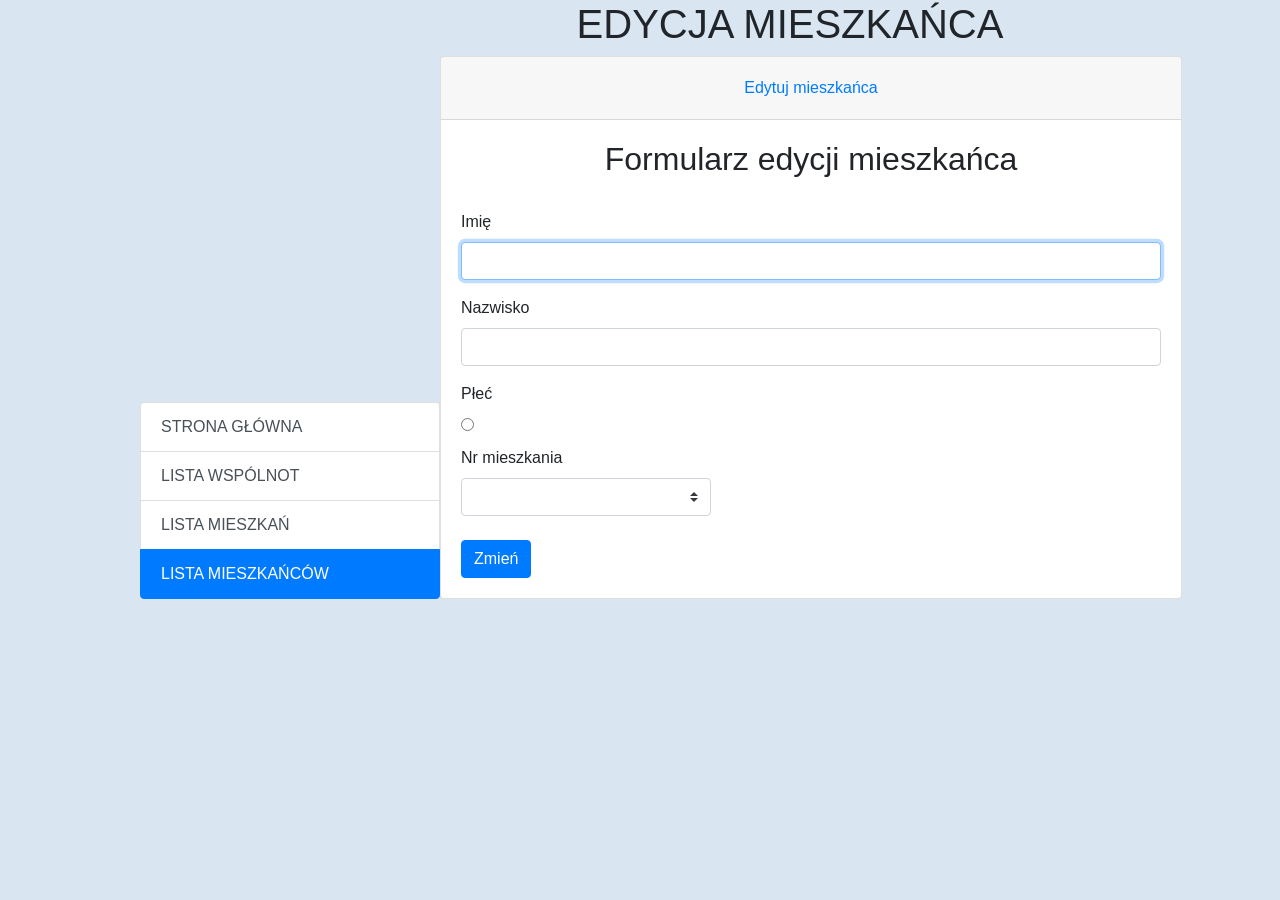
<file: src/main/resources/templates/rModify.html>
<!DOCTYPE html>
<html xmlns:th="http://www.thymeleaf.org">
<head>
    <meta charset="UTF-8"/>
    <title>Housing Cooperative List</title>
    <link rel="stylesheet" href="regStyle.css">
    <link rel="stylesheet" href="https://maxcdn.bootstrapcdn.com/bootstrap/4.0.0/css/bootstrap.min.css"
          integrity="sha384-Gn5384xqQ1aoWXA+058RXPxPg6fy4IWvTNh0E263XmFcJlSAwiGgFAW/dAiS6JXm" crossorigin="anonymous">
    <script src="https://code.jquery.com/jquery-3.2.1.slim.min.js"
            integrity="sha384-KJ3o2DKtIkvYIK3UENzmM7KCkRr/rE9/Qpg6aAZGJwFDMVNA/GpGFF93hXpG5KkN"
            crossorigin="anonymous"></script>
    <script src="https://cdnjs.cloudflare.com/ajax/libs/popper.js/1.12.9/umd/popper.min.js"
            integrity="sha384-ApNbgh9B+Y1QKtv3Rn7W3mgPxhU9K/ScQsAP7hUibX39j7fakFPskvXusvfa0b4Q"
            crossorigin="anonymous"></script>
    <script src="https://maxcdn.bootstrapcdn.com/bootstrap/4.0.0/js/bootstrap.min.js"
            integrity="sha384-JZR6Spejh4U02d8jOt6vLEHfe/JQGiRRSQQxSfFWpi1MquVdAyjUar5+76PVCmYl"
            crossorigin="anonymous"></script>
</head>
<body class="bckgd">
<div class="mainPart">

    <div class="list-group navDiv">
        <a href="/main" class="list-group-item list-group-item-action">STRONA GŁÓWNA</a>
        <a href="/allHousingCooperatives" class="list-group-item list-group-item-action">LISTA WSPÓLNOT</a>
        <a href="/allFlats" class="list-group-item list-group-item-action">LISTA MIESZKAŃ</a>
        <a href="/allResidents" class="list-group-item list-group-item-action active">LISTA MIESZKAŃCÓW</a>
    </div>


    <div class="articleDiv">
        <div class="add_button"><h1>EDYCJA MIESZKAŃCA</h1></div>
        <div class="form_part" id="accordion">
            <div class="card">
                <div class="card-header" id="headingOne">
                    <h5 class="mb-0">
                        <button class="btn btn-link add_button" data-toggle="collapse" data-target="#collapseOne"
                                aria-expanded="true" aria-controls="collapseOne">Edytuj mieszkańca
                        </button>
                    </h5>
                </div>

                <div id="collapseOne" class="collapse show" aria-labelledby="headingOne" data-parent="#accordion">
                    <form class="card-body allform" method="post" action="/residentModify" th:object="${newResident}">
                        <h2 class="headerName">Formularz edycji mieszkańca</h2><br/>

                        <div class="form-group nameDiv">
                            <label for="nameID">Imię</label>
                            <input class="form-control nameInput" id="nameID" type="text" name="name"
                                   th:value="${newResident.getName()}"
                                   autofocus th:field="*{name}"/>
                        </div>

                        <div class="form-group nameDiv">
                            <label for="surnameID">Nazwisko</label>
                            <input class="form-control nameInput" id="surnameID" type="text" name="surname"
                                   th:value="${newResident.getSurname()}"
                                   autofocus th:field="*{surname}"/>
                        </div>

                        <div class="sexDiv">
                            <label>Płeć</label>
                            <div class="selectSex">
                                <label><input th:each="sex : ${sexOption}" type="radio" name="sex"
                                              th:value="${sex.name()}" th:field="*{sex}" th:text="${sex.getPolishSex()}" required></label>
                            </div>
                        </div>

                        <div class="cityDiv">
                            <label for="cityID">Nr mieszkania</label>
                            <select class="custom-select" id="cityID" name="idF" required>
                                <option class="defaultCity"  th:value="${newResident.getFlat().getIdF()}"
                                        th:text="${newResident.getFlat().getFlatNo()} +  ' - ' + ${newResident.getFlat().getHousingCooperative().getName()}" selected data-default></option>
                                <option th:each="fl : ${flatsList}" th:value="${fl.getIdF()}"
                                        th:text="${fl.getFlatNo()} +  ' - ' + ${fl.getHousingCooperative().getName()}"></option>
                            </select>
                        </div>

                        <input hidden type="number" name="id" th:value="${newResident.getId()}" th:field="*{id}">

                        <br/>
                        <div class="buttonDiv">
                            <input class="btn btn-primary" type="submit" value="Zmień">
                        </div>
                    </form>
                </div>
            </div>
        </div>


    </div>
</div>
</body>
</html>
</file>
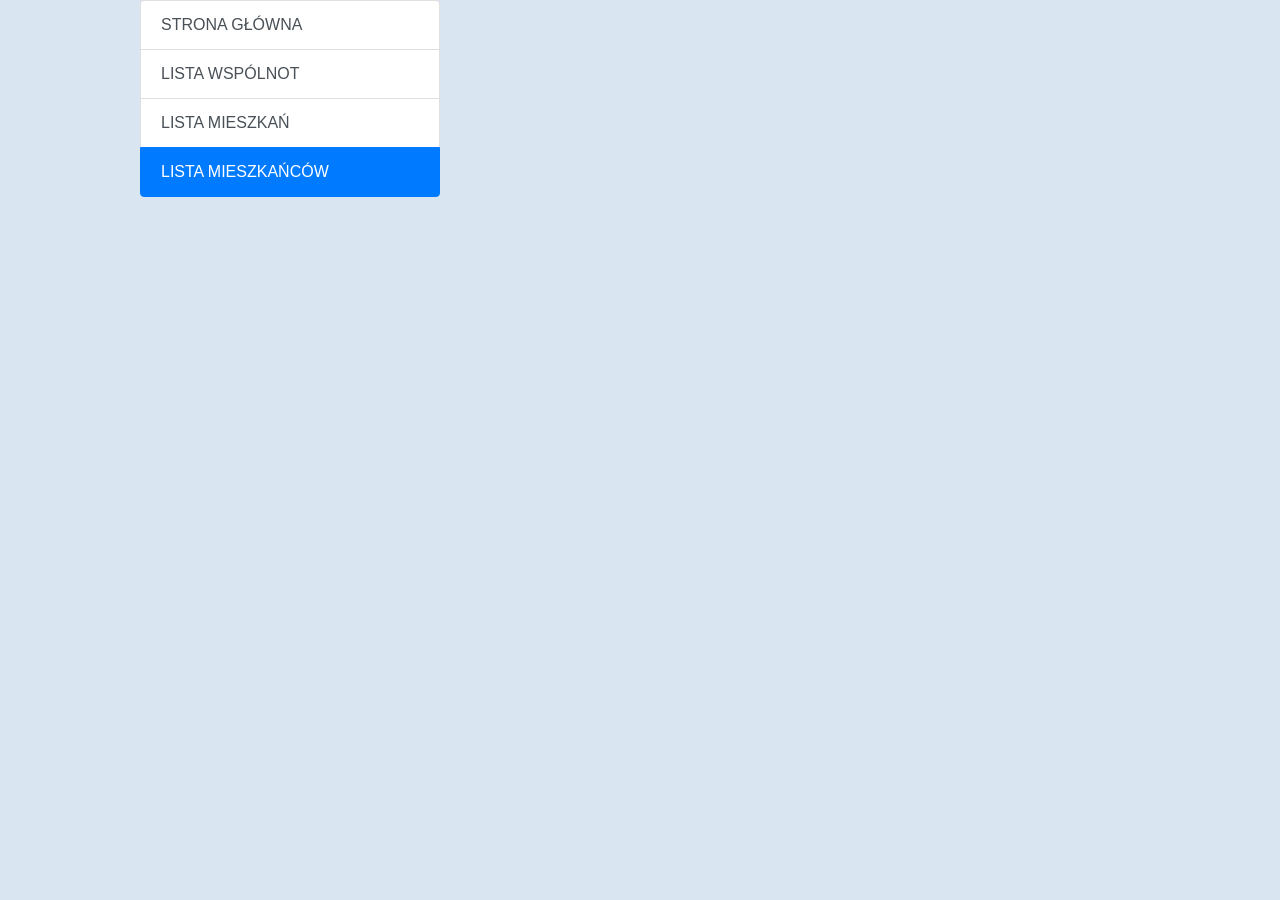
<file: src/main/resources/templates/rsDetail.html>
<!DOCTYPE html>
<html xmlns:th="http://www.thymeleaf.org">
<head>
    <meta charset="UTF-8"/>
    <title>Housing Cooperative List</title>
    <link rel="stylesheet" href="regStyle.css">
    <link rel="stylesheet" href="https://maxcdn.bootstrapcdn.com/bootstrap/4.0.0/css/bootstrap.min.css"
          integrity="sha384-Gn5384xqQ1aoWXA+058RXPxPg6fy4IWvTNh0E263XmFcJlSAwiGgFAW/dAiS6JXm" crossorigin="anonymous">
    <script src="https://code.jquery.com/jquery-3.2.1.slim.min.js"
            integrity="sha384-KJ3o2DKtIkvYIK3UENzmM7KCkRr/rE9/Qpg6aAZGJwFDMVNA/GpGFF93hXpG5KkN"
            crossorigin="anonymous"></script>
    <script src="https://cdnjs.cloudflare.com/ajax/libs/popper.js/1.12.9/umd/popper.min.js"
            integrity="sha384-ApNbgh9B+Y1QKtv3Rn7W3mgPxhU9K/ScQsAP7hUibX39j7fakFPskvXusvfa0b4Q"
            crossorigin="anonymous"></script>
    <script src="https://maxcdn.bootstrapcdn.com/bootstrap/4.0.0/js/bootstrap.min.js"
            integrity="sha384-JZR6Spejh4U02d8jOt6vLEHfe/JQGiRRSQQxSfFWpi1MquVdAyjUar5+76PVCmYl"
            crossorigin="anonymous"></script>
</head>
<body class="bckgd">
<div class="mainPart">

    <div class="list-group navDiv">
        <a href="/main" class="list-group-item list-group-item-action">STRONA GŁÓWNA</a>
        <a href="/allHousingCooperatives" class="list-group-item list-group-item-action">LISTA WSPÓLNOT</a>
        <a href="/allFlats" class="list-group-item list-group-item-action">LISTA MIESZKAŃ</a>
        <a href="/allResidents" class="list-group-item list-group-item-action active">LISTA MIESZKAŃCÓW</a>
    </div>


    <div class="articleDiv">
        <h1 th:text="'Mieszkaniec: ' + ${resident.getName()} + ' ' + ${resident.getSurname()}"></h1>
        <p th:text="'Płeć: ' + ${resident.getSex().getPolishSex()}"></p><br/>
        <p th:text="'Mieszkanie: ' + ${resident.getFlat().getFlatNo()}"></p><br/>
        <p th:text="'Wspólnota: ' + ${resident.getFlat().getHousingCooperative().getName()}"></p><br/>

    </div>
</div>
</body>
</html>
</file>
<file: src/main/resources/templates/regStyle.css>
.bckgd {
    background-color: #d9e6f2;
}

.mainPart {
    /*background-color: #ffffcc;*/
    width: 1000px;
    margin: auto;
    display: flex;
    flex-direction: row;
    justify-content: space-between;
    align-content: space-between;
    align-items: flex-end;
    flex-wrap: nowrap;
}

.navDiv {
    width: 300px;
    display: flex;
    flex-direction: column;
    flex-wrap: nowrap;
    align-items: flex-start;
}

.form_part{
    width: 700px;
    display: flex;
    flex-direction: column;
    flex-wrap: nowrap;
    align-items: flex-start;
}

.articleDiv {
    width: 700px;
    display: flex;
    flex-direction: column;
    flex-wrap: nowrap;
    align-items: flex-start;
}

.add_button{
    width: 700px;
    display: flex;
    flex-direction: row;
    justify-content: center;
}

.headerName {
    text-align: center;
}

.nameDiv {
    /*background-color: #00FFFF;*/
    display: flex;
    flex-direction: column;
    flex-wrap: nowrap;
    align-items: flex-start;
}

.nameInput {
    width: 700px;
}

.priceDiv {
    /*background-color: #BDB76B;*/
    display: flex;
    flex-direction: column;
    flex-wrap: nowrap;
    align-items: flex-start;
}

.priceInput {
    width: 500px;
}

.categoryDiv {
    width: 500px;
    display: flex;
    flex-direction: column;
    flex-wrap: nowrap;
}

.defaultCategory {
    color: #b3b3b3;
}

.fieldCustom {
    background: cadetblue;
    width: 400px;
    position: relative;
    left: 20px;
    display: flex;
    flex-direction: row;
    justify-content: space-around;
    border: 3px groove;
}

.table_part{
    width: 700px;
    display: flex;
    flex-direction: row;
    justify-content: center;
    flex-wrap: nowrap;
}
.all_table{
    display: flex;
    flex-direction: row;
    justify-content: center;
}
.tb {
    border: 1px solid black;
    border-collapse: collapse;
    flex-direction: row;
    justify-content: space-between;
    flex-wrap: nowrap;
}

.adressDiv {
    width: 700px;
    display: flex;
    flex-direction: row;
    justify-content: space-between;
    flex-wrap: nowrap;
}

.streetDiv {
    width: 200px;
    display: flex;
    flex-direction: column;
    flex-wrap: nowrap;
}

.noDiv {
    width: 100px;
    display: flex;
    flex-direction: column;
    flex-wrap: nowrap;
}

.cityDiv {
    width: 250px;
    display: flex;
    flex-direction: column;
    flex-wrap: nowrap;
}

.defaultCity {
    color: #b3b3b3;
}

.postcodeDiv {
    display: flex;
    flex-direction: column;
    flex-wrap: nowrap;
}
</file>
